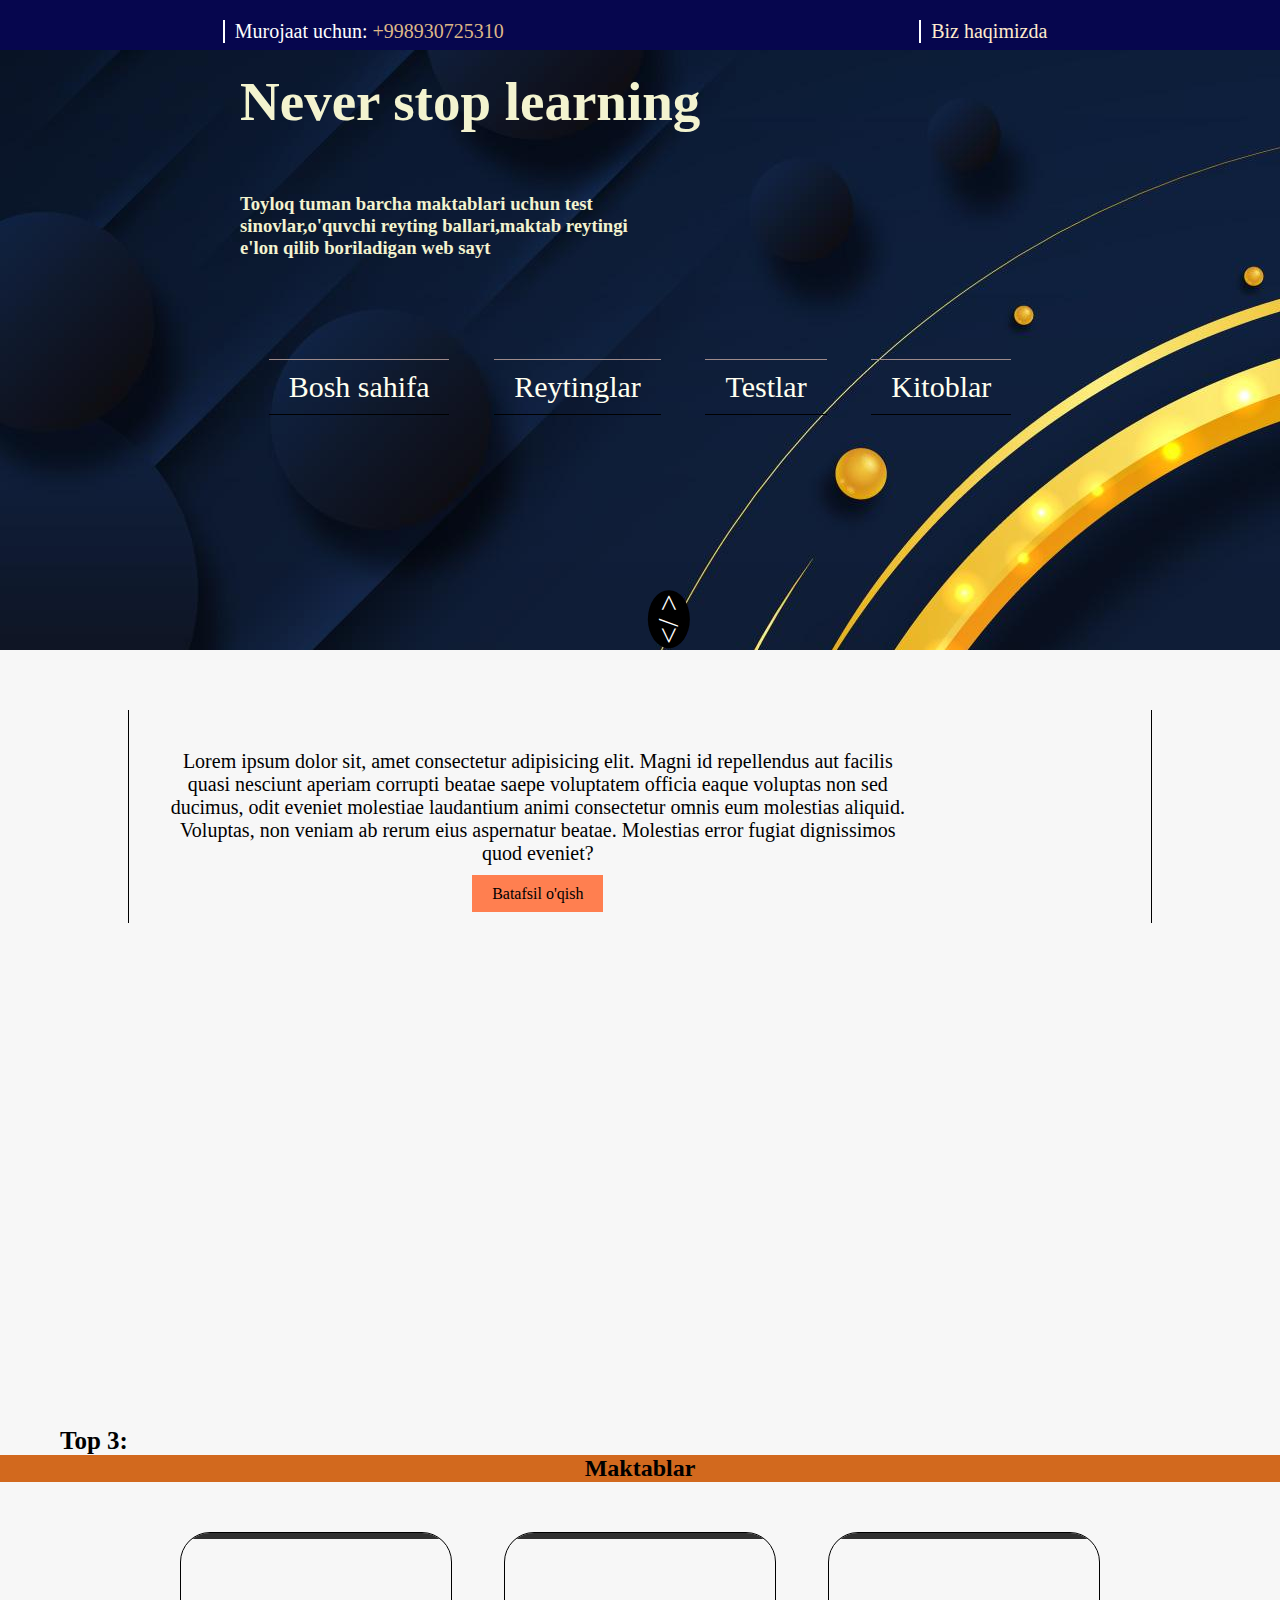
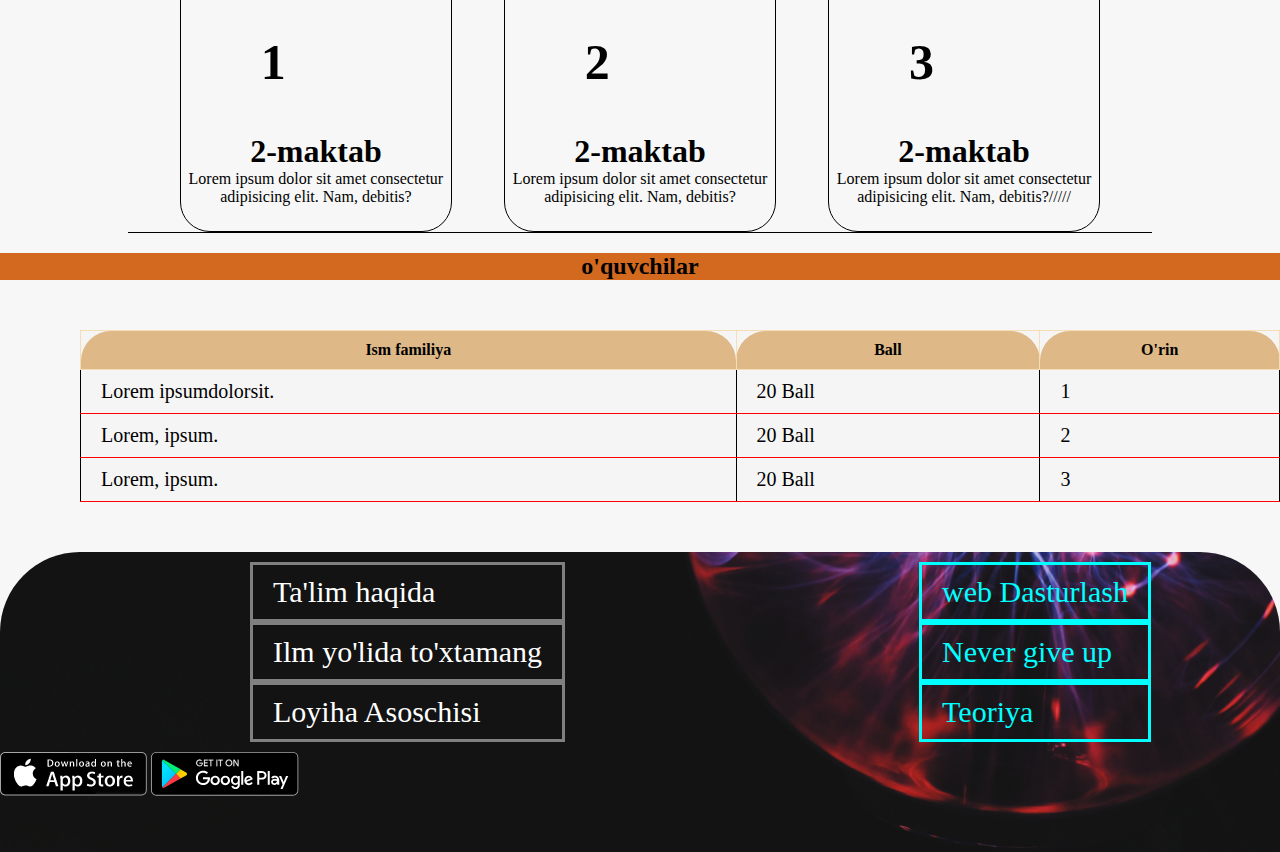
<file: index.html>
<!DOCTYPE html>
<html lang="en">
<head>
    <meta charset="UTF-8">
    <meta name="viewport" content="width=device-width, initial-scale=1.0">
    <meta http-equiv="X-UA-Compatible" content="ie=edge">
    <title>Document</title>
    <link rel="stylesheet" href="style.css">
</head>
<body>
    
    <header>
        <div class="head">
            <ul class="me">
                <li>Murojaat uchun: <span>+998930725310</span></li>
                <li> <a href="#">Biz haqimizda</a> </li>
               
            </ul>
        </div>
    </header>
    <section>
        <div class="img">
            <h1>Never stop learning</h1>
            <h3>Toyloq tuman barcha maktablari uchun test sinovlar,o'quvchi reyting ballari,maktab reytingi e'lon qilib boriladigan web sayt</h3>
              <div class="container">
              <ul class="nav">
            <li> <a href="#" class="else"> Bosh sahifa </a> </li>
            <li> <a href="#" class="else"> Reytinglar </a> </li>
            <li> <a href="#" class="else">Testlar  </a> </li>
            <li> <a href="#" class="else">   Kitoblar</a></li>
        </ul>
        </div>
         <div class="animation">
         < /> 
        </div>
        </div>
       

    </section>
    <div class="parents">
        <div class="children"><p class="fig">Lorem ipsum dolor sit, amet consectetur adipisicing elit. Magni id repellendus aut facilis quasi nesciunt aperiam corrupti beatae saepe voluptatem officia eaque voluptas non sed ducimus, odit eveniet molestiae laudantium animi consectetur omnis eum molestias aliquid. Voluptas, non veniam ab rerum eius aspernatur beatae. Molestias error fugiat dignissimos quod eveniet?</p> <a href="#">Batafsil o'qish</a> </div>
    </div>

  <iframe width="800" height="400" src="https://www.youtube.com/embed/9EeYdVsM864" title="YouTube video player" frameborder="0" allow="accelerometer; autoplay; clipboard-write; encrypted-media; gyroscope; picture-in-picture" allowfullscreen></iframe>
  <h1 class="top">Top 3:</h1>
  <h2 class="caption">Maktablar</h2>
        <div class="data">

            <div class="indata"> <div class="left">Batafsil Korish</div>  <h1 class="orin">1</h1> <h1>2-maktab</h1>
                <p>Lorem ipsum dolor sit amet consectetur adipisicing elit. Nam, debitis?</p></div>
            <div class="indata"><div class="left">Batafsil Korish</div>  <h1 class="orin">2</h1> <h1>2-maktab</h1>
                <p>Lorem ipsum dolor sit amet consectetur adipisicing elit. Nam, debitis?</p></div>
            <div class="indata"> <div class="left">Batafsil Korish</div> <h1 class="orin">3</h1> <h1>2-maktab</h1>
                <p>Lorem ipsum dolor sit amet consectetur adipisicing elit. Nam, debitis?/////</p></div>
           

        </div>
    
        <!-- <video src="ilm.mp4" controls class="video"></video> -->
       
        <table>
                <h2 class="caption">o'quvchilar</h2>
            <tr>
                <th class="child">Ism familiya</th>
                <th class="child">Ball</th>
                <th class="child">O'rin</th>
            </tr>
            <tr>
                <td class="value">Lorem ipsumdolorsit.</td>
                <td class="value">20 Ball</td>
                <td class="value">1</td>
                </tr>
                <tr>
                     <td class="value"> Lorem, ipsum.</td> 
                <td class="value">20 Ball</td>
                <td class="value">2</td>
                </tr>

               <tr>
                     <td class="value">Lorem, ipsum.</td>
                <td class="value">20 Ball</td>
                <td class="value">3</td>
               </tr>

              
            
        </table>
        
       <footer>
           <div class="foot">
               <ul  class="navbar">
                   <li>Ta'lim haqida</li>
                   <li>Ilm yo'lida to'xtamang</li>
                   <li>Loyiha Asoschisi </li>
               </ul>
               <ul class="bar">
                    <li> web Dasturlash</li>
                    <li> Never give up </li>
                    <li>Teoriya</li>
                </ul>
               
           </div>
          <a href=""> <img src="app.png" alt="">  </a> 
          <a href=""> <img src="play.png" alt="">  </a> 
       </footer>
      
     


</body>
</html>
</file>
<file: style.css>
*{
    padding: 0;
    margin: 0;
    box-sizing: border-box;
    list-style: none;
    text-decoration: none;
}
body{
    background-color: rgb(247, 247, 247);
}
.head{
    background-color: rgb(6, 6, 78);
    height: 50px;
}

.me{
    display: flex;
    justify-content: space-around;
    padding: 20px;  
 
}
.me li{
     border-left: 2px solid white;
     padding: 0 10px;
     font-size: 20px;
     color: white;
    
}
.me a{
    color: blanchedalmond;
}
.me a:hover{
    border-bottom: 2px solid white;
}

.me span{
    color: burlywood;
}

.img{
    position: relative;
    height: 600px;
    background-image: url('5527691.jpg');
   
}

.img h1{
    font-size: 55px;
    color: rgb(243, 243, 207);
    padding: 20px 240px;
}
.img h3{
    color: rgb(243, 243, 207);
    padding: 40px 240px;
    width: 70%;
}

.container{

    width: 65%;
    margin: 0 auto;
    position: relative;
    padding-top: 60px;
}

.nav{
    
    display: flex;
    justify-content: space-evenly;
    align-content: flex-end;
    
   
}

.nav li{
    font-size: 30px;
    padding: 10px 20px;
    color: ivory;
    border-top: 1px solid rgb(158, 139, 139);
    border-bottom: 1px solid rgb(0, 0, 0);
}
.nav li:hover{
    background-color: darkslategray;
}
.nav a{
    color: ivory;
}
.nav a:hover{
    color: aqua;
}
 
.animation{
    color: white;
    font-size: 30px;
     transform: rotate(90deg); 
     position: absolute;
     bottom: 10px;
     left: 50%;
     background-color: black;
     padding: 4px 4px;
     border-radius: 50%;
     animation-name: we;
     animation-delay: 0s;
     animation-direction: alternate;
     animation-duration: .5s;
     animation-fill-mode: backwards;
     animation-iteration-count: infinite;
    animation-play-state: running;
    animation-timing-function: ease;

     
}
@keyframes we{
    0%{
        transform: translateY(0);
    }
    100%{
        transform: translateY(10px);
    }
}
.parents{
    width: 80%;
    margin: 60px auto;
    text-align: center;
    border-left: 1px solid black;
    border-right: 1px solid black;
    
}
.children{
    width: 80%;
    text-align: center;
    padding: 20px;
}
.fig{
   margin: 10px;
  padding: 10px 10px;
    font-size: 20px;
}
.children a{
    color: black;
    background-color: coral;
    padding: 10px 20px;
}
.children a:hover{
    background-color: chocolate;
}
.data{
          max-width: 80%;
          margin: 20px auto;
          display: flex;
          justify-content: space-evenly;
          border-bottom: 1px solid #000;
        
          
}
.indata{
    overflow: hidden;
    margin-top: 30px;
   max-width: 26.6%;
    height: 300px;
  padding-top :200px;
text-align: center;
    border:1px solid black;
    border-radius: 30px;
    transition: margin .5s;
    position: relative;


}
.indata:hover{
    margin-top: 15px;
}
.left{
position: absolute;
top: -50px;
background-color: rgba(0, 0, 0, 0.808);
text-align: center;
padding: 10px 100px;
color: white;
transition: top .5s;
}
.indata:hover .left{
    top: -10px;
}
.top{
    font-weight: bolder;
    font-size: 25px;
    margin-left: 60px;
    margin-top: 40px;
}
.orin{
    font-size: 50px;
   position: absolute;
   top: 100px;
 left: 80px;
}
table{
    border-collapse: collapse;
    background-color: whitesmoke;
     width: 1200px;
     margin-left: 80px;
    margin-top: 50px;
    margin-bottom: 50px;
 ;
}
th,td{
    border: 1px solid black;
 padding: 10px 20px;  
 color: black;
    border-top-left-radius: 30px;
     border-top-right-radius: 30px
}
.child{
    background-color: burlywood;
    border: 1px solid wheat;

}
.value{
    color: black;
    font-size: 20px;
    border-bottom: 1px solid red;
}
 .video{
     margin: 20px 20px;
     border: 3px solid black;
 }
 iframe{
    margin-left: 200px;



 }
.caption{
    text-align: center;
    background-color: chocolate;

}
footer{
    width: 100%;
    height: 300px;
    background-image: url('un.jpg');
    background-size: cover;
    background-repeat: no-repeat;
    background-position: right bottom;
    border-top-left-radius: 80px;
    border-top-right-radius: 80px;
}
.navbar{
   margin-left: 250px;
    color: white;
    font-size: 30px;
    display: inline-block;
    padding: 10px 0;
  
}
.navbar li{
      border: 3px solid grey;
      padding: 10px 20px;
      transition: color .5s;
}
.navbar li:hover{
    color: blue;
}

.bar{
    margin-left: 350px;

    font-size: 30px;
    color: aqua;
    display: inline-block;
   
}
.bar li{
    padding: 10px 20px;
    border: 3px solid aqua;
    transition: color .5s;
}
.bar li:hover{
    color: blue;
}
</file>
